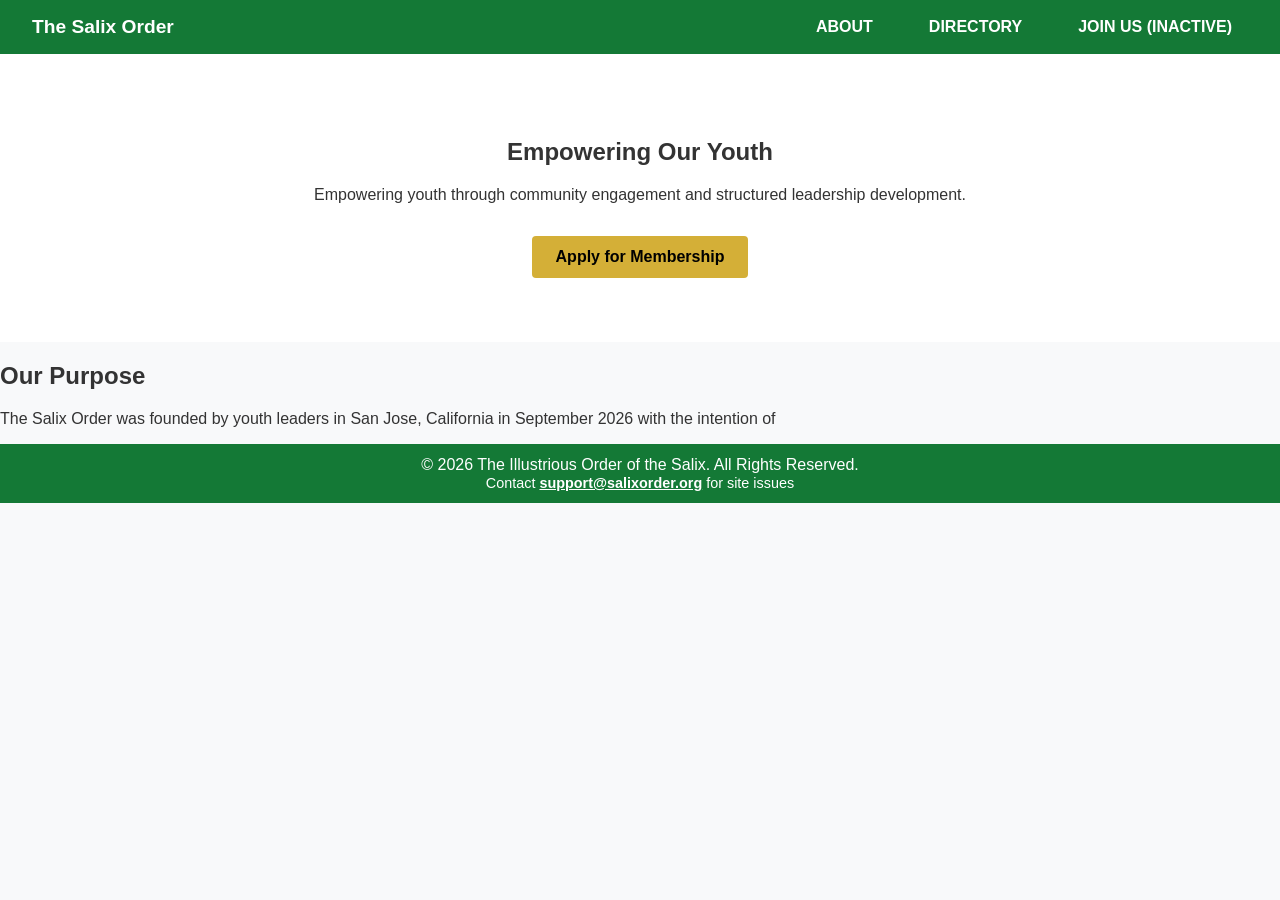
<file: index.html>
<!DOCTYPE html>
<html lang="en">
<head>
    <meta charset="UTF-8">
    <meta name="viewport" content="width=device-width, initial-scale=1.0">
    <title>The Salix Order</title>
    <head>
	<link rel="preconnect" href="https://fonts.googleapis.com">
	<link rel="preconnect" href="https://fonts.gstatic.com" crossorigin>
	<link href="https://fonts.googleapis.com/css2?family=Inter:wght@400;700&display=swap" rel="stylesheet">
    <link rel="stylesheet" href="global.css" />
    <link rel="stylesheet" href="homepage-main.css">
</head>
<body>

    <header>
        <nav>
            <div class="logo">The Salix Order</div>
            <ul>
                <li><a href="index.html#about">About</a></li>
                <li><a href="directory.html">Directory</a></li>
                <li><a href="index.html#join">Join Us (inactive)</a></li>
            </ul>
        </nav>
    </header>

    <main>
        <section class="hero">
            <h1>Empowering Our Youth</h1>
            <p>Empowering youth through community engagement and structured leadership development.</p>
            <a href="#join" class="btn">Apply for Membership</a>
        </section>

        <section id="about">
            <h2>Our Purpose</h2>
            <p>The Salix Order was founded by youth leaders in San Jose, California in September 2026 with the intention of </p>
        </section>
    </main>

    <footer>
        <p><a class="cpr">&copy;</a> 2026 The Illustrious Order of the Salix. All Rights Reserved.</p>
        <p class="support">Contact <a class="support-contact" href="emailto:support@salixorder.org">support@salixorder.org</a> for site issues</p>
    </footer>

</body>
</html>
</file>
<file: global.css>
:root {
  --primary-color: #147936;
  --accent-color: #d4af37;
  --text-color: #333;
  --bg-color: #f8f9fa;
  --p-font: "DM Sans", sans-serif;
}

/* Base Body Styles */
body {
  font-family: Arial, sans-serif;
  margin: 0;
  color: var(--text-color);
  background-color: var(--bg-color);
}

/* Shared Navigation */
header {
  position: sticky;
  top: 0;
  z-index: 1000;
}

nav {
  display: flex;
  justify-content: space-between;
  align-items: center;
  background-color: var(--primary-color);
  padding: 1rem 2rem;
}

nav .logo {
  color: #fff;
  font-weight: bold;
  font-size: 1.2rem;
}

nav ul {
  list-style: none;
  display: flex;
  gap: 1.5rem;
  margin: 0;
  padding: 0;
}

nav a {
  color: #fff;
  text-transform: uppercase;
  text-decoration: none;
  font-weight: bold;
  padding: 0.5rem 1rem;
  border-radius: 20px;
  transition: background-color 0.2s ease;
}

/* Shared Active Pill Style */
nav .active-nav {
  background-color: #ffffff;
  color: var(--primary-color);
  font-weight: 950;
}

/* Shared Footer */
footer {
  text-align: center;
  padding: 1.5rem;
  background-color: var(--primary-color);
  color: #fff;
}
</file>
<file: homepage-main.css>
/* Core Styling & Variables */
:root {
    --primary-color: #147936;
    --accent-color: #d4af37;
    --text-color: #333;
    --bg-color: #f8f9fa;
}

body {
    font-family: Arial, sans-serif;
    margin: 0;
    color: var(--text-color);
    background-color: var(--bg-color);
}

header {
  position: sticky;
}

nav {
    display: flex;
    justify-content: space-between;
    align-items: right;
    background-color: var(--primary-color);
    padding: 1rem 2rem;
}

nav .logo {
    color: #fff;
    font-weight: bold;
    font-size: 1.2rem;
}

nav ul {
    list-style: none;
    display: flex;
    gap: 1.5rem;
    margin: 0;
}

nav a {
    color: #fff;
    text-decoration: none;
    text-transform: uppercase;
    font-weight: bold;
}

.hero {
    text-align: center;
    padding: 4rem 1rem;
    background-color: #fff;
}

.btn {
    display: inline-block;
    background-color: var(--accent-color);
    color: #000;
    padding: 0.75rem 1.5rem;
    text-decoration: none;
    font-weight: bold;
    border-radius: 4px;
    margin-top: 1rem;
}

footer {
    text-align: center;
    padding: 0.2rem;
    line-height: 0.2rem;
    background-color: var(--primary-color);
    color: #fff;
}

.support {
	font-size: 0.9rem;
}

.support-contact {
	font-weight: bold;
	color: white;
}
</file>
